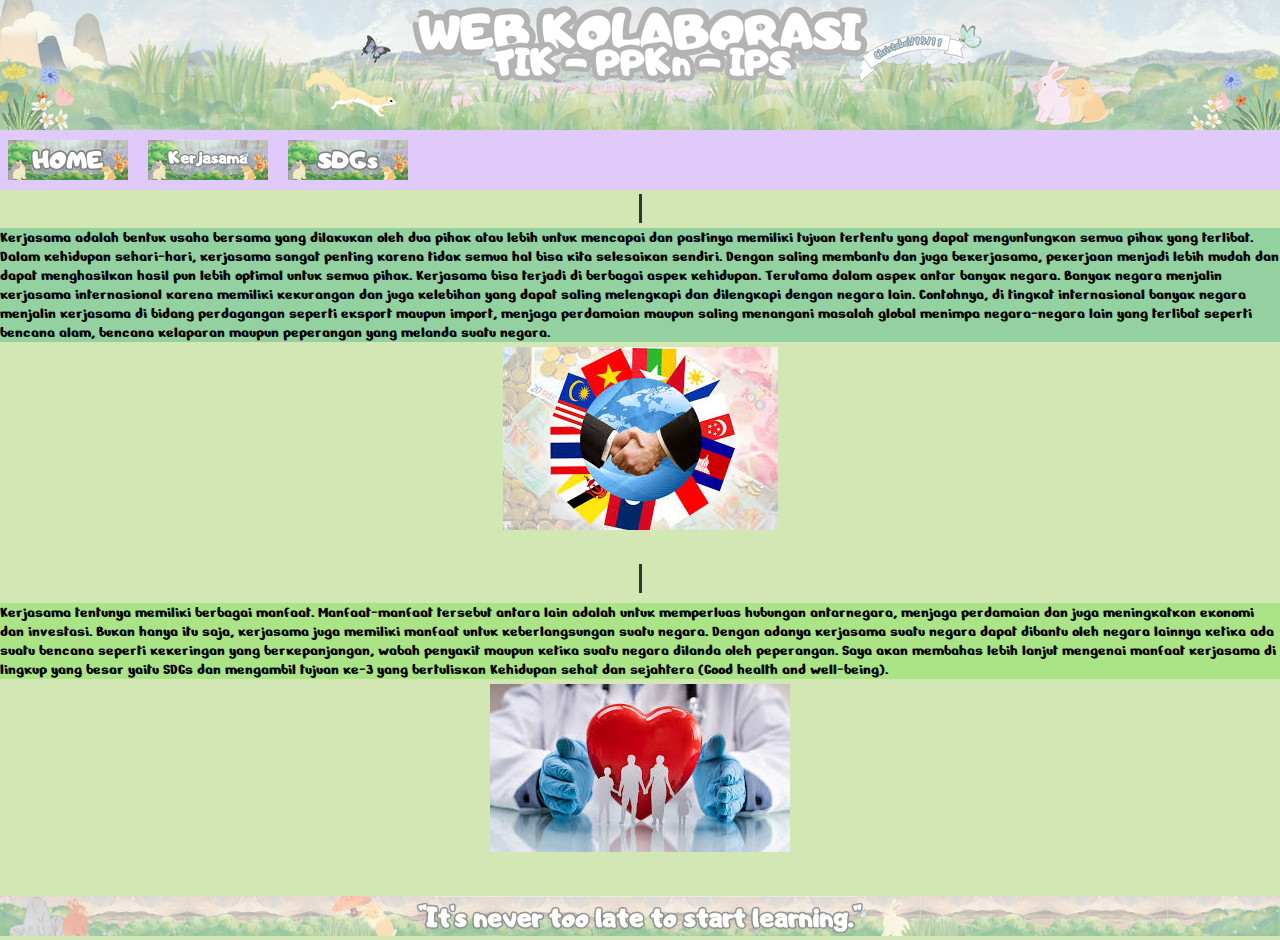
<file: index.html>
<!DOCTYPE html>
<html lang="en"> <!-- Tambahkan deklarasi bahasa -->
<head>
    <meta charset="UTF-8"> <!-- Menambahkan deklarasi karakter -->
    <meta name="viewport" content="width=device-width, initial-scale=1.0"> <!-- Untuk responsivitas -->
    <title>Web Kolaborasi</title>
    <link rel="stylesheet" href="index.css">
</head>

<body>
    <!-- Header -->
    <div class="header">
        <img src="banner web.png" alt="Banner" class="header"> <!-- Alt teks diperbaiki -->
    </div>

    <!-- Navigation Bar -->
    <div>
        <ul>
            <li><a href="home.html"><img src="Button.png" alt="Home"></a></li> 
            <li>
                <a href="#"><img src="Button (1).png" alt="Dropdown"></a> 
                <ul class="dropdown">
                    <li><a class="active" href="bilateral.html"><img src="Button (2).png" alt="Submenu 1"></a></li> 
                    <li><a class="active" href="regional.html"><img src="Button (3).png" alt="Submenu 2"></a></li>
                    <li><a class="active" href=""><img src="Button (4).png" alt="Submenu 3"></a></li>
                </ul>
            </li>
            <li><a href="sdgs.html"><img src="Button (5).png" alt="Sdgs"></a></li> 
        </ul>
    </div>

    <!-- Content Area -->
    <div class="content">
        <div class="column">
            <center><div class="typing-effect">  Kerjasama itu Apa sihh??</div></center>
            <p class="p1">Kerjasama adalah bentuk usaha bersama yang dilakukan oleh dua pihak atau lebih untuk mencapai dan pastinya memiliki tujuan tertentu yang dapat menguntungkan semua pihak yang terlibat. 
                Dalam kehidupan sehari-hari, kerjasama sangat penting karena tidak semua hal bisa kita selesaikan sendiri.
                Dengan saling membantu dan juga bekerjasama, pekerjaan menjadi lebih mudah dan dapat menghasilkan hasil pun lebih optimal untuk semua pihak. Kerjasama bisa terjadi di berbagai aspek kehidupan. 
                Terutama dalam aspek antar banyak negara. Banyak negara menjalin kerjasama internasional karena memiliki kekurangan dan juga kelebihan yang dapat saling melengkapi dan dilengkapi dengan negara lain. 
                Contohnya, di tingkat internasional banyak negara menjalin kerjasama  di bidang perdagangan seperti eksport maupun import, menjaga perdamaian maupun saling menangani
                masalah global menimpa negara-negara lain yang terlibat seperti bencana alam, bencana kelaparan maupun peperangan yang melanda suatu negara. 
                <center><img class="oo" src="kerjasama.jpeg" alt=""></center>
            </p>

            <center><div class="typing-effect2">  Manfaat Kerjasama itu Apa sih??</div></center>
            <p class="p4">Kerjasama tentunya memiliki berbagai manfaat. Manfaat-manfaat tersebut antara lain adalah untuk memperluas hubungan antarnegara, menjaga perdamaian dan juga meningkatkan ekonomi dan investasi. Bukan hanya
                itu saja, kerjasama juga memiliki manfaat untuk keberlangsungan suatu negara. Dengan adanya kerjasama suatu negara dapat dibantu oleh negara lainnya ketika ada suatu bencana seperti kekeringan yang berkepanjangan, 
                wabah penyakit maupun ketika suatu negara dilanda oleh peperangan. Saya akan membahas lebih lanjut mengenai manfaat kerjasama di lingkup yang besar yaitu SDGs dan mengambil tujuan ke-3 yang bertuliskan Kehidupan sehat dan sejahtera
                (Good health and well-being).
                <center><img class="ii" src="health.jpeg" alt="" class="sehat"></center>
            </p>
        </div>
    </div>

    <!-- Footer -->
    <div class="footer">
        <img src="footer.png" alt="" class="footer"> 
    </div>
</body>
</html>
</file>
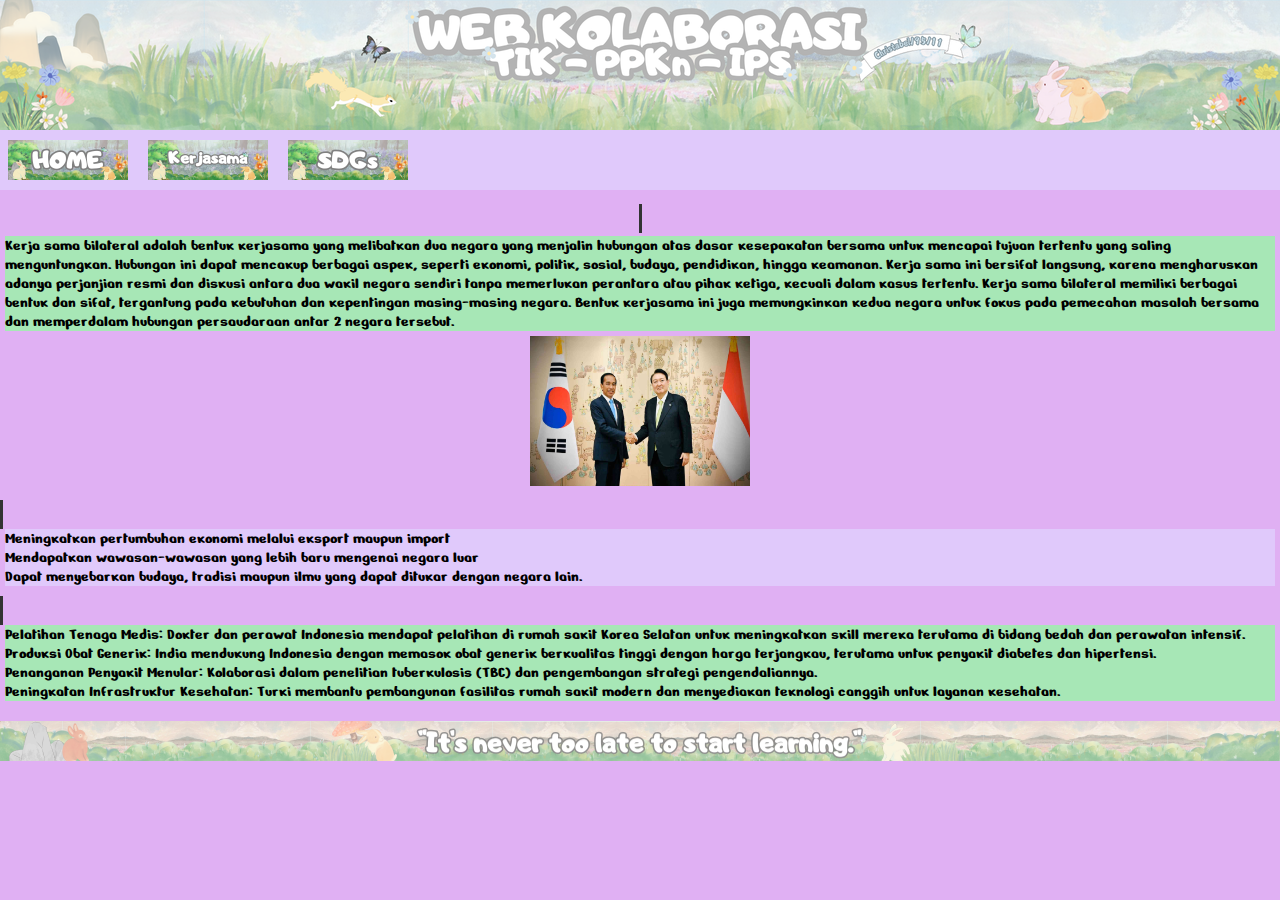
<file: bilateral.html>
<!DOCTYPE html>
<html lang="en"> <!-- Tambahkan deklarasi bahasa -->
<head>
    <meta charset="UTF-8"> <!-- Menambahkan deklarasi karakter -->
    <meta name="viewport" content="width=device-width, initial-scale=1.0"> <!-- Untuk responsivitas -->
    <title>Web Kolaborasi</title>
    <link rel="stylesheet" href="bilateral.css">
</head>

<body>
    <!-- Header -->
    <div class="header">
        <img src="banner web.png" alt="Banner" class="header"> <!-- Alt teks diperbaiki -->
    </div>

    <!-- Navigation Bar -->
    <div>
        <ul>
            <li><a href="home.html"><img src="Button.png" alt="Home"></a></li> 
            <li>
                <a href="#"><img src="Button (1).png" alt="Dropdown"></a> 
                <ul class="dropdown">
                    <li><a class="active" href="bilateral.html"><img src="Button (2).png" alt="Submenu 1"></a></li> 
                    <li><a class="active" href="regional.html"><img src="Button (3).png" alt="Submenu 2"></a></li>
                    <li><a class="active" href=""><img src="Button (4).png" alt="Submenu 3"></a></li>
                </ul>
            </li>
            <li><a href="sdgs.html"><img src="Button (5).png" alt="Contact"></a></li> 
        </ul>
    </div>

    <!-- Content Area -->
    <div class="content">
        <div class="column">
            <center><div class="typing-effect2">  Apa itu Kerjasama Bilateral?</div></center>
            <p class="p1">Kerja sama bilateral adalah bentuk kerjasama yang melibatkan dua negara yang menjalin hubungan atas dasar kesepakatan bersama untuk mencapai tujuan tertentu yang saling menguntungkan. 
                Hubungan ini dapat mencakup berbagai aspek, seperti ekonomi, politik, sosial, budaya, pendidikan, hingga keamanan. Kerja sama ini bersifat langsung, karena mengharuskan adanya perjanjian resmi 
                dan diskusi antara dua wakil negara sendiri tanpa memerlukan perantara atau pihak ketiga, kecuali dalam kasus tertentu. Kerja sama bilateral memiliki berbagai bentuk dan sifat, tergantung pada kebutuhan dan 
                kepentingan masing-masing negara. Bentuk kerjasama ini juga memungkinkan kedua negara untuk fokus pada pemecahan masalah bersama dan memperdalam hubungan persaudaraan antar 2 negara tersebut. 
            </p>
            <center><img class="bil" src="bilbil.jpeg" alt=""></center>
            <div class="typing-effect">Manfaat-Manfaat Kerjasama Bilateral:</div>
            <li class="li1">Meningkatkan pertumbuhan ekonomi melalui eksport maupun import</li>
            <li class="li1">Mendapatkan wawasan-wawasan yang lebih baru mengenai negara luar</li>
            <li class="li1">Dapat menyebarkan budaya, tradisi maupun ilmu yang dapat ditukar dengan negara lain.</li>

            <div class="typing-effect">Contoh-contohnya:</div>
            <li class="li2">Pelatihan Tenaga Medis: Dokter dan perawat Indonesia mendapat pelatihan di rumah sakit Korea Selatan untuk meningkatkan skill mereka terutama di bidang bedah dan perawatan intensif.</li>
            <li class="li2">Produksi Obat Generik: India mendukung Indonesia dengan memasok obat generik berkualitas tinggi dengan harga terjangkau, terutama untuk penyakit diabetes dan hipertensi.</li>
            <li class="li2">Penanganan Penyakit Menular: Kolaborasi dalam penelitian tuberkulosis (TBC) dan pengembangan strategi pengendaliannya.</li>
            <li class="li2">Peningkatan Infrastruktur Kesehatan: Turki membantu pembangunan fasilitas rumah sakit modern dan menyediakan teknologi canggih untuk layanan kesehatan.</li>
        </div>
    </div>

    <!-- Footer -->
    <div class="footer">
        <img src="footer.png" alt="" class="footer"> 
    </div>
</body>
</html>
</file>
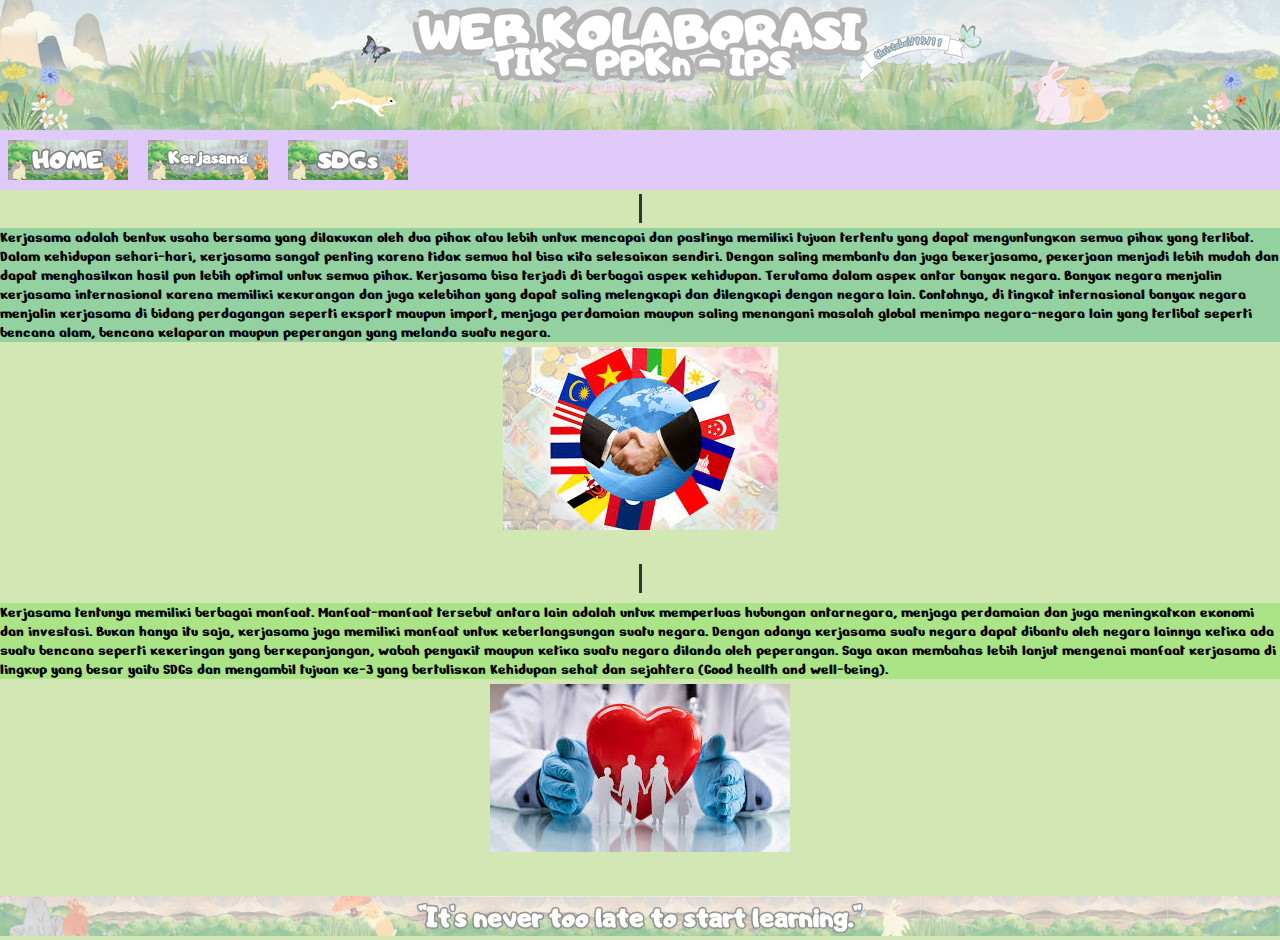
<file: home.html>
<!DOCTYPE html>
<html lang="en"> <!-- Tambahkan deklarasi bahasa -->
<head>
    <meta charset="UTF-8"> <!-- Menambahkan deklarasi karakter -->
    <meta name="viewport" content="width=device-width, initial-scale=1.0"> <!-- Untuk responsivitas -->
    <title>Web Kolaborasi</title>
    <link rel="stylesheet" href="index.css">
</head>

<body>
    <!-- Header -->
    <div class="header">
        <img src="banner web.png" alt="Banner" class="header"> <!-- Alt teks diperbaiki -->
    </div>

    <!-- Navigation Bar -->
    <div>
        <ul>
            <li><a href="home.html"><img src="Button.png" alt="Home"></a></li> 
            <li>
                <a href="#"><img src="Button (1).png" alt="Dropdown"></a> 
                <ul class="dropdown">
                    <li><a class="active" href="bilateral.html"><img src="Button (2).png" alt="Submenu 1"></a></li> 
                    <li><a class="active" href="regional.html"><img src="Button (3).png" alt="Submenu 2"></a></li>
                    <li><a class="active" href=""><img src="Button (4).png" alt="Submenu 3"></a></li>
                </ul>
            </li>
            <li><a href="sdgs.html"><img src="Button (5).png" alt="Contact"></a></li> 
        </ul>
    </div>

    <!-- Content Area -->
    <div class="content">
        <div class="column">
            <center><div class="typing-effect">  Kerjasama itu Apa sihh??</div></center>
            <p class="p1">Kerjasama adalah bentuk usaha bersama yang dilakukan oleh dua pihak atau lebih untuk mencapai dan pastinya memiliki tujuan tertentu yang dapat menguntungkan semua pihak yang terlibat. 
                Dalam kehidupan sehari-hari, kerjasama sangat penting karena tidak semua hal bisa kita selesaikan sendiri.
                Dengan saling membantu dan juga bekerjasama, pekerjaan menjadi lebih mudah dan dapat menghasilkan hasil pun lebih optimal untuk semua pihak. Kerjasama bisa terjadi di berbagai aspek kehidupan. 
                Terutama dalam aspek antar banyak negara. Banyak negara menjalin kerjasama internasional karena memiliki kekurangan dan juga kelebihan yang dapat saling melengkapi dan dilengkapi dengan negara lain. 
                Contohnya, di tingkat internasional banyak negara menjalin kerjasama  di bidang perdagangan seperti eksport maupun import, menjaga perdamaian maupun saling menangani
                masalah global menimpa negara-negara lain yang terlibat seperti bencana alam, bencana kelaparan maupun peperangan yang melanda suatu negara. 
                <center><img class="oo" src="kerjasama.jpeg" alt=""></center>
            </p>

            <center><div class="typing-effect2">  Manfaat Kerjasama itu Apa sih??</div></center>
            <p class="p4">Kerjasama tentunya memiliki berbagai manfaat. Manfaat-manfaat tersebut antara lain adalah untuk memperluas hubungan antarnegara, menjaga perdamaian dan juga meningkatkan ekonomi dan investasi. Bukan hanya
                itu saja, kerjasama juga memiliki manfaat untuk keberlangsungan suatu negara. Dengan adanya kerjasama suatu negara dapat dibantu oleh negara lainnya ketika ada suatu bencana seperti kekeringan yang berkepanjangan, 
                wabah penyakit maupun ketika suatu negara dilanda oleh peperangan. Saya akan membahas lebih lanjut mengenai manfaat kerjasama di lingkup yang besar yaitu SDGs dan mengambil tujuan ke-3 yang bertuliskan Kehidupan sehat dan sejahtera
                (Good health and well-being).
                <center><img class="ii" src="health.jpeg" alt="" class="sehat"></center>
            </p>
        </div>
    </div>

    <!-- Footer -->
    <div class="footer">
        <img src="footer.png" alt="" class="footer"> 
    </div>
</body>
</html>
</file>
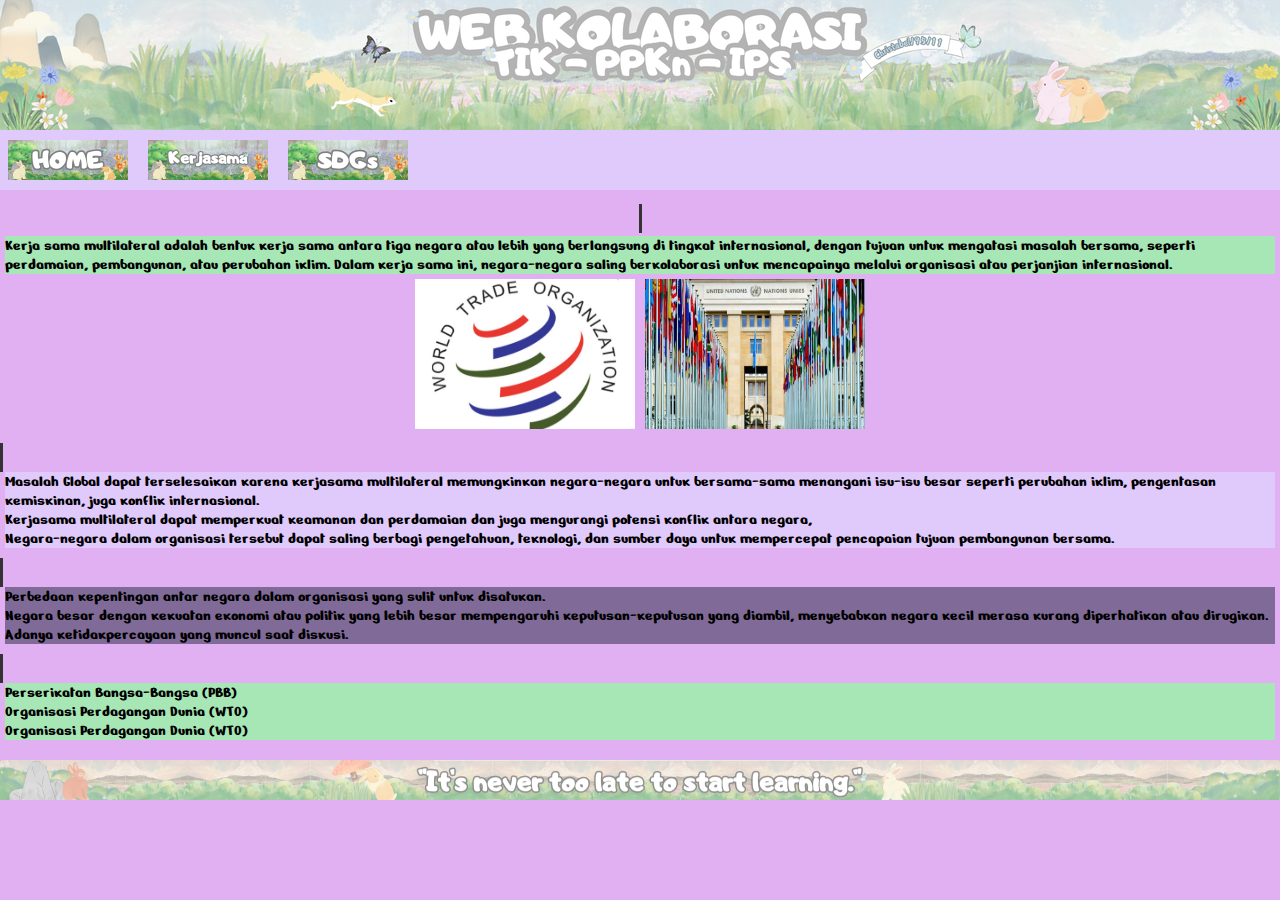
<file: multilateral.html>
<!DOCTYPE html>
<html lang="en"> <!-- Tambahkan deklarasi bahasa -->
<head>
    <meta charset="UTF-8"> <!-- Menambahkan deklarasi karakter -->
    <meta name="viewport" content="width=device-width, initial-scale=1.0"> <!-- Untuk responsivitas -->
    <title>Web Kolaborasi</title>
    <link rel="stylesheet" href="bilateral.css">
</head>

<body>
    <!-- Header -->
    <div class="header">
        <img src="banner web.png" alt="Banner" class="header"> <!-- Alt teks diperbaiki -->
    </div>

    <!-- Navigation Bar -->
    <div>
        <ul>
            <li><a href="home.html"><img src="Button.png" alt="Home"></a></li> 
            <li>
                <a href="#"><img src="Button (1).png" alt="Dropdown"></a> 
                <ul class="dropdown">
                    <li><a class="active" href="bilateral.html"><img src="Button (2).png" alt="Submenu 1"></a></li> 
                    <li><a class="active" href="regional.html"><img src="Button (3).png" alt="Submenu 2"></a></li>
                    <li><a class="active" href=""><img src="Button (4).png" alt="Submenu 3"></a></li>
                </ul>
            </li>
            <li><a href="sdgs.html"><img src="Button (5).png" alt="Contact"></a></li> 
        </ul>
    </div>

    <!-- Content Area -->
    <div class="content">
        <div class="column">
            <center><div class="typing-effect2">  Apa itu Kerjasama Multilateral?</div></center>
            <p class="p1">Kerja sama multilateral adalah bentuk kerja sama antara tiga negara atau lebih yang berlangsung di tingkat internasional, 
                dengan tujuan untuk mengatasi masalah bersama, seperti perdamaian, pembangunan, atau perubahan iklim. Dalam kerja sama ini, 
                negara-negara saling berkolaborasi untuk mencapainya melalui organisasi atau perjanjian internasional.</p>
            <center><img class="bil" src="WTO.jpg" alt=""><img class="bil" src="PBB.jpeg" alt=""></center>
            <div class="typing-effect">Manfaat-Manfaat Kerjasama Multilateral:</div>
            <li class="li1">Masalah Global dapat terselesaikan karena kerjasama multilateral memungkinkan negara-negara untuk bersama-sama menangani isu-isu besar seperti perubahan iklim, pengentasan kemiskinan, juga konflik internasional. </li>
            <li class="li1">Kerjasama multilateral dapat memperkuat keamanan dan perdamaian dan juga mengurangi potensi konflik antara negara, </li>
            <li class="li1">Negara-negara dalam organisasi tersebut dapat saling berbagi pengetahuan, teknologi, dan sumber daya untuk mempercepat pencapaian tujuan pembangunan bersama.</li>

            <div class="typing-effect">Tantangan Kerjasama Multilateral:</div>
            <li class="li3">Perbedaan kepentingan antar negara dalam organisasi yang sulit untuk disatukan.</li>
            <li class="li3">Negara besar dengan kekuatan ekonomi atau politik yang lebih besar mempengaruhi keputusan-keputusan yang diambil, menyebabkan negara kecil merasa kurang diperhatikan atau dirugikan.</li>
            <li class="li3">Adanya ketidakpercayaan yang muncul saat diskusi.</li>

            <div class="typing-effect">Contoh-contohnya:</div>
            <li class="li2">Perserikatan Bangsa-Bangsa (PBB)</li>
            <li class="li2">Organisasi Perdagangan Dunia (WTO)</li>
            <li class="li2">Organisasi Perdagangan Dunia (WTO)</li>    
        </div>
    </div>

    <!-- Footer -->
    <div class="footer">
        <img src="footer.png" alt="" class="footer"> 
    </div>
</body>
</html>
</file>
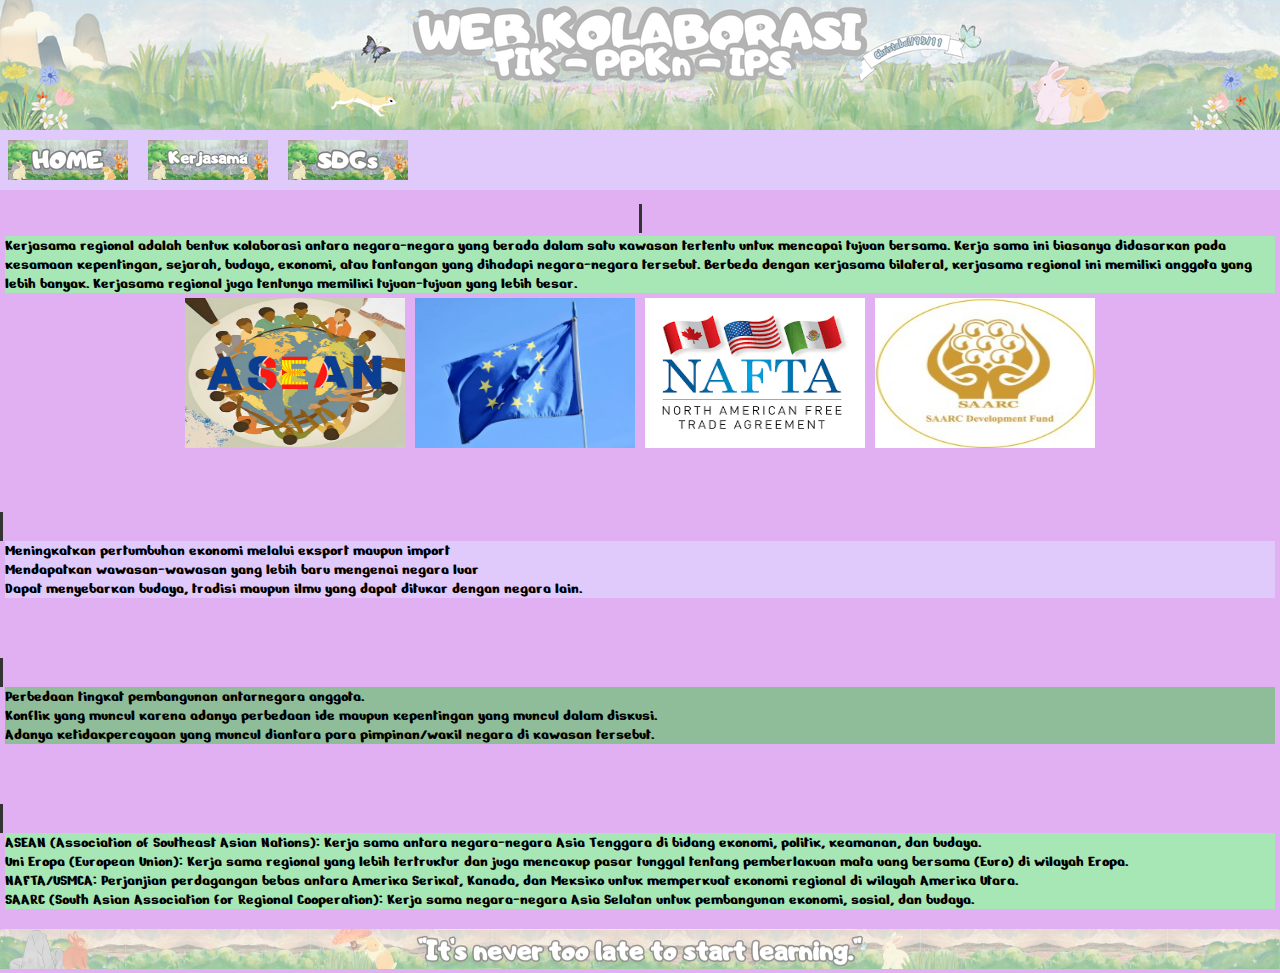
<file: regional.html>
<!DOCTYPE html>
<html lang="en"> <!-- Tambahkan deklarasi bahasa -->
<head>
    <meta charset="UTF-8"> <!-- Menambahkan deklarasi karakter -->
    <meta name="viewport" content="width=device-width, initial-scale=1.0"> <!-- Untuk responsivitas -->
    <title>Web Kolaborasi</title>
    <link rel="stylesheet" href="regional.css"

<body>
    <!-- Header -->
    <div class="header">
        <img src="banner web.png" alt="Banner" class="header"> <!-- Alt teks diperbaiki -->
    </div>

    <!-- Navigation Bar -->
    <div>
        <ul>
            <li><a href="home.html"><img src="Button.png" alt="Home"></a></li> 
            <li>
                <a href="#"><img src="Button (1).png" alt="Dropdown"></a> 
                <ul class="dropdown">
                    <li><a class="active" href="bilateral.html"><img src="Button (2).png" alt="Submenu 1"></a></li> 
                    <li><a class="active" href="regional.html"><img src="Button (3).png" alt="Submenu 2"></a></li>
                    <li><a class="active" href="multilateral.html"><img src="Button (4).png" alt="Submenu 3"></a></li>
                </ul>
            </li>
            <li><a href="#"><img src="Button (5).png" alt="Contact"></a></li> 
        </ul>
    </div>

    <!-- Content Area -->
    <div class="content">
        <div class="column">
            <center><div class="typing-effect2">  Apa itu Kerjasama Regional?</div></center>
            <p class="p1">Kerjasama regional adalah bentuk kolaborasi antara negara-negara yang berada dalam satu kawasan tertentu untuk mencapai tujuan bersama. 
                Kerja sama ini biasanya didasarkan pada kesamaan kepentingan, sejarah, budaya, ekonomi, atau tantangan yang dihadapi negara-negara tersebut. 
                Berbeda dengan kerjasama bilateral, kerjasama regional ini memiliki anggota yang lebih banyak. Kerjasama regional juga tentunya memiliki tujuan-tujuan yang lebih besar.
            </p>
            <center><img class="bil" src="asean" alt=""><img class="bil" src="uni.webp" alt=""><img class="bil" src="nafta.png" alt=""><img class="bil" src="saarc.jpeg" alt=""></center>
            <div class="typing-effect">Manfaat-Manfaat Kerjasama Regional:</div>
            <li class="li1">Meningkatkan pertumbuhan ekonomi melalui eksport maupun import</li>
            <li class="li1">Mendapatkan wawasan-wawasan yang lebih baru mengenai negara luar</li>
            <li class="li1">Dapat menyebarkan budaya, tradisi maupun ilmu yang dapat ditukar dengan negara lain.</li>

            <div class="typing-effect">Tantangan Kerjasama Regional:</div>
            <li class="li3">Perbedaan tingkat pembangunan antarnegara anggota.</li>
            <li class="li3">Konflik yang muncul karena adanya perbedaan ide maupun kepentingan yang muncul dalam diskusi.</li>
            <li class="li3">Adanya ketidakpercayaan yang muncul diantara para pimpinan/wakil negara di kawasan tersebut.</li>

            <div class="typing-effect">Contoh-contohnya:</div>
            <li class="li2">ASEAN (Association of Southeast Asian Nations): Kerja sama antara negara-negara Asia Tenggara di bidang ekonomi, politik, keamanan, dan budaya.</li>
            <li class="li2">Uni Eropa (European Union): Kerja sama regional yang lebih tertruktur dan juga mencakup pasar tunggal tentang pemberlakuan mata uang bersama (Euro) di wilayah Eropa.</li>
            <li class="li2">NAFTA/USMCA: Perjanjian perdagangan bebas antara Amerika Serikat, Kanada, dan Meksiko untuk memperkuat ekonomi regional di wilayah Amerika Utara.</li>
            <li class="li2">SAARC (South Asian Association for Regional Cooperation):  Kerja sama negara-negara Asia Selatan untuk pembangunan ekonomi, sosial, dan budaya.</li>
        </div>
    </div>

    <!-- Footer -->
    <div class="footer">
        <img src="footer.png" alt="" class="footer"> 
    </div>
</body>
</html>
</file>
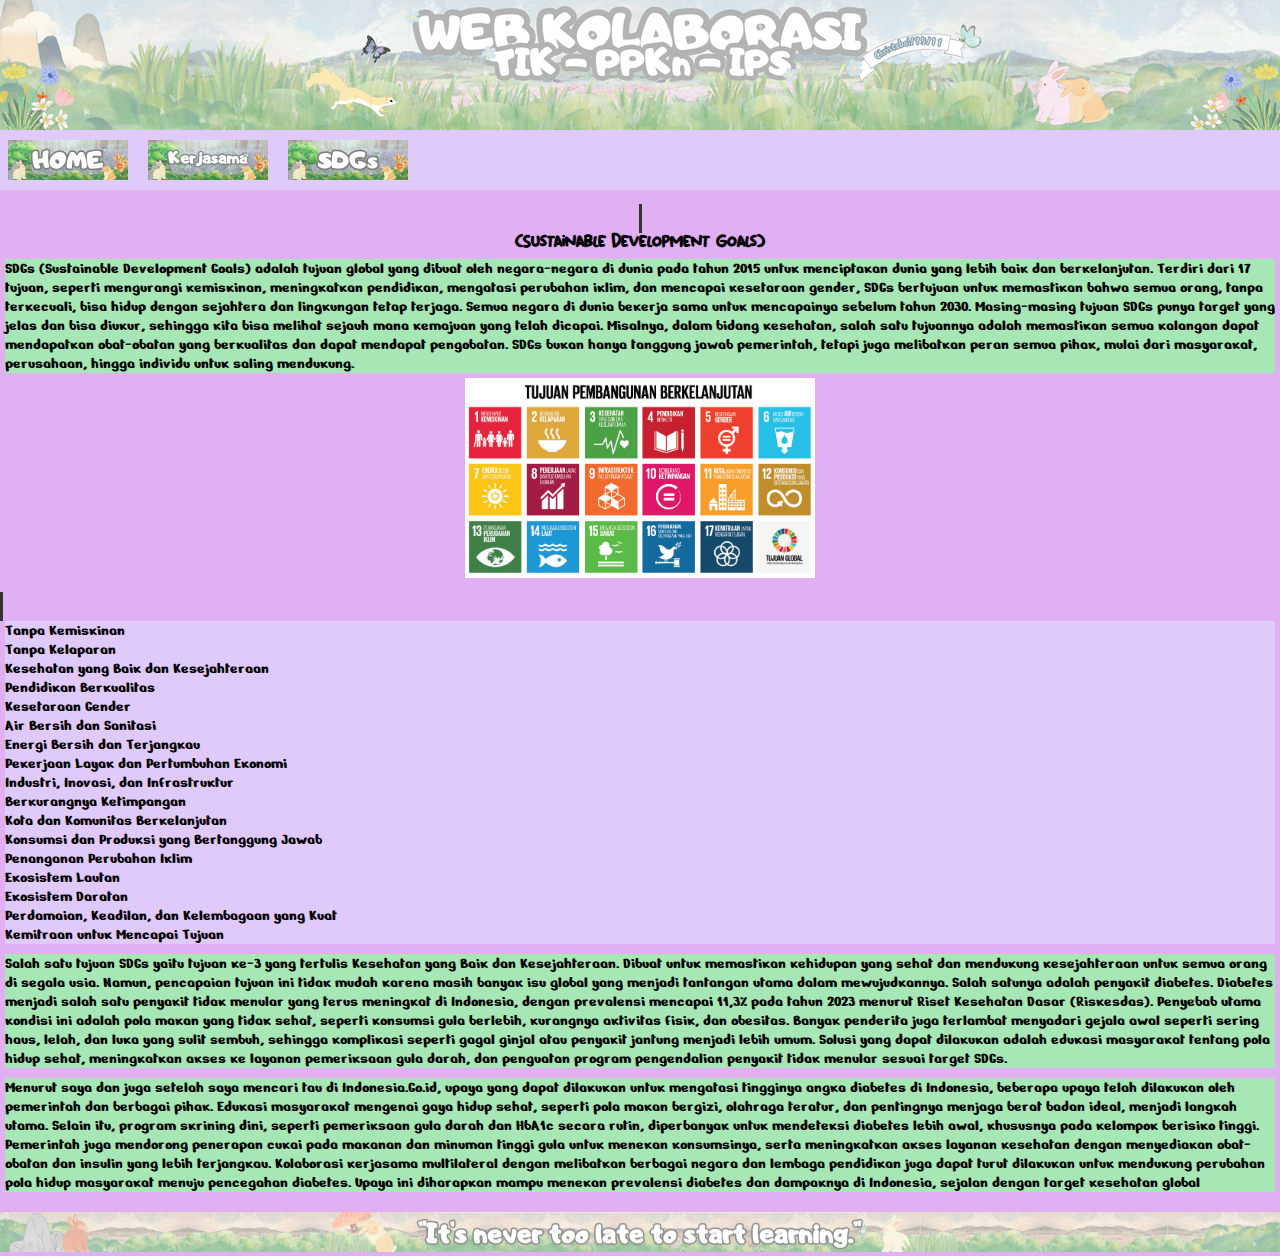
<file: sdgs.html>
<!DOCTYPE html>
<html lang="en"> <!-- Tambahkan deklarasi bahasa -->
<head>
    <meta charset="UTF-8"> <!-- Menambahkan deklarasi karakter -->
    <meta name="viewport" content="width=device-width, initial-scale=1.0"> <!-- Untuk responsivitas -->
    <title>Web Kolaborasi</title>
    <link rel="stylesheet" href="sdgs.css">
</head>

<body>
    <!-- Header -->
    <div class="header">
        <img src="banner web.png" alt="Banner" class="header"> <!-- Alt teks diperbaiki -->
    </div>

    <!-- Navigation Bar -->
    <div>
        <ul>
            <li><a href="home.html"><img src="Button.png" alt="Home"></a></li> 
            <li>
                <a href="#"><img src="Button (1).png" alt="Dropdown"></a> 
                <ul class="dropdown">
                    <li><a class="active" href="bilateral.html"><img src="Button (2).png" alt="Submenu 1"></a></li> 
                    <li><a class="active" href="regional.html"><img src="Button (3).png" alt="Submenu 2"></a></li>
                    <li><a class="active" href="multilateral.html"><img src="Button (4).png" alt="Submenu 3"></a></li>
                </ul>
            </li>
            <li><a href="sdgs.html"><img src="Button (5).png" alt="Contact"></a></li> 
        </ul>
    </div>

    <!-- Content Area -->
    <div class="content">
        <div class="column">
            <center><div class="typing-effect2">SDGS</div></center>
            <center><h2 class="hh">(Sustainable Development Goals)</h2></center>
            <p class="p1">SDGs (Sustainable Development Goals) adalah tujuan global yang dibuat oleh negara-negara di dunia pada tahun 2015 untuk menciptakan dunia yang lebih baik dan berkelanjutan. 
                Terdiri dari 17 tujuan, seperti mengurangi kemiskinan, meningkatkan pendidikan, mengatasi perubahan iklim, dan mencapai kesetaraan gender, SDGs bertujuan untuk memastikan bahwa semua orang, tanpa terkecuali, 
                bisa hidup dengan sejahtera dan lingkungan tetap terjaga. Semua negara di dunia bekerja sama untuk mencapainya sebelum tahun 2030. Masing-masing tujuan SDGs punya target yang jelas dan bisa diukur, sehingga kita bisa melihat sejauh mana kemajuan yang telah dicapai. Misalnya, dalam bidang kesehatan, salah satu tujuannya adalah memastikan semua kalangan dapat mendapatkan obat-obatan yang berkualitas dan dapat mendapat pengobatan. SDGs bukan hanya tanggung jawab pemerintah, tetapi juga melibatkan peran semua pihak, 
                mulai dari masyarakat, perusahaan, hingga individu untuk saling mendukung.</p>
                <center><img class="bil" src="SDGs.jpg" alt=""></center>
                <div class="typing-effect">Tujuan-tujuan SDGs</div>
            <li class="li1">Tanpa Kemiskinan</li>
            <li class="li1">Tanpa Kelaparan</li>
            <li class="li1">Kesehatan yang Baik dan Kesejahteraan</li>
            <li class="li1">Pendidikan Berkualitas</li>
            <li class="li1">Kesetaraan Gender</li>
            <li class="li1">Air Bersih dan Sanitasi</li>
            <li class="li1">Energi Bersih dan Terjangkau</li>
            <li class="li1">Pekerjaan Layak dan Pertumbuhan Ekonomi</li>
            <li class="li1">Industri, Inovasi, dan Infrastruktur</li>
            <li class="li1">Berkurangnya Ketimpangan</li>
            <li class="li1">Kota dan Komunitas Berkelanjutan</li>
            <li class="li1">Konsumsi dan Produksi yang Bertanggung Jawab</li>
            <li class="li1">Penanganan Perubahan Iklim</li>
            <li class="li1">Ekosistem Lautan</li>
            <li class="li1">Ekosistem Daratan</li>
            <li class="li1">Perdamaian, Keadilan, dan Kelembagaan yang Kuat</li>
            <li class="li1">Kemitraan untuk Mencapai Tujuan</li>

            <p class="p1">Salah satu tujuan SDGs yaitu  tujuan ke-3 yang tertulis Kesehatan yang Baik dan Kesejahteraan. Dibuat untuk memastikan kehidupan yang sehat dan mendukung kesejahteraan untuk semua orang di segala usia. 
                Namun, pencapaian tujuan ini tidak mudah karena masih banyak isu global yang menjadi tantangan utama dalam mewujudkannya. Salah satunya adalah penyakit diabetes. Diabetes menjadi salah satu penyakit tidak menular yang terus meningkat di Indonesia, 
                dengan prevalensi mencapai 11,3% pada tahun 2023 menurut Riset Kesehatan Dasar (Riskesdas). Penyebab utama kondisi ini adalah pola makan yang tidak sehat, 
                seperti konsumsi gula berlebih, kurangnya aktivitas fisik, dan obesitas. Banyak penderita juga terlambat menyadari gejala awal seperti sering haus, lelah, dan luka yang sulit sembuh, sehingga komplikasi seperti gagal ginjal atau 
                penyakit jantung menjadi lebih umum. Solusi yang dapat dilakukan adalah edukasi masyarakat tentang pola hidup sehat, meningkatkan akses ke layanan pemeriksaan gula darah, dan penguatan program pengendalian penyakit tidak menular sesuai target SDGs.</p>

                <p class="p2">Menurut saya dan juga setelah saya mencari tau di Indonesia.Go.id, upaya yang dapat dilakukan untuk mengatasi tingginya angka diabetes di Indonesia, beberapa upaya telah dilakukan oleh pemerintah dan berbagai pihak. 
                    Edukasi masyarakat mengenai gaya hidup sehat, seperti pola makan bergizi, olahraga teratur, dan pentingnya menjaga berat badan ideal, menjadi langkah utama. Selain itu, program skrining dini, 
                    seperti pemeriksaan gula darah dan HbA1c secara rutin, diperbanyak untuk mendeteksi diabetes lebih awal, khususnya pada kelompok berisiko tinggi. 
                    Pemerintah juga mendorong penerapan cukai pada makanan dan minuman tinggi gula untuk menekan konsumsinya, serta meningkatkan akses layanan kesehatan dengan menyediakan obat-obatan dan insulin yang lebih terjangkau.
                    Kolaborasi kerjasama multilateral dengan melibatkan berbagai negara dan lembaga pendidikan juga dapat turut dilakukan untuk mendukung perubahan pola hidup masyarakat menuju pencegahan diabetes. 
                    Upaya ini diharapkan mampu menekan prevalensi diabetes dan dampaknya di Indonesia, sejalan dengan target kesehatan global</p>
        </div>
    </div>

    <!-- Footer -->
    <div class="footer">
        <img src="footer.png" alt="" class="footer"> 
    </div>
</body>
</html>
</file>
<file: index.css>
*{
    margin: 0px;
    padding:0px;
}

body{
    background-color:rgb(211, 231, 180) ;
}

.header{
width: 1280px;
}

.footer{
    margin-top: 20px;
}

/*Kode CSS Navigator*/
ul{
    list-style:none;
    background: #e0c9fb;
    margin-top: -4px;
    position:absolute;
    width: 1290px;
    height: 60px;
} 

ul li{
    display: inline-block ;
    position: relative;
    height: 60px;
    padding: 10px 8px;
}

ul li a{
    padding: 10px 0px;
    text-align: center;
}

ul a:hover{
    background-color: #acefbc;
}

/* Kode css dropdown */
ul li ul.dropdown li{
    display: block;
}

ul li ul.dropdown{
    background:#b595db;
    position: absolute;
    display: none;
    width: auto;
    height: auto;
    margin: 0px 0px;
}

ul li:hover ul.dropdown{
    display: block;
}

.h1{
    margin-top: 70px;
    font-family: "Magic";
    font-size: large;
}

.p1{
    margin-top: 5px;
    font-family: "NerkoOne-Regular";
    background-color: #93d1a1;
}

.p4{
    margin-top: 10px;
    font-family: "NerkoOne-Regular";
    background-color: #aae486;
}

.oo{
    margin-top: 5px;
} 

.ii{
    margin-top: 5px;
} 

@font-face{
    font-family:"Magic";
    src: url(Magic\ Retro.ttf);
}

@font-face{
    font-family:"NerkoOne-Regular";
    src: url(NerkoOne-Regular.ttf);
}

@font-face{
    font-family:"Juni";
    src: url(JunigardenSerif_PERSONAL_USE_ONLY.otf);
}

.typing-effect {
    margin-top: 60px;
    font-size: 1.5em;
    font-family: "Juni";
    overflow: hidden; /* Memastikan teks di luar area tersembunyi */
    border-right: .15em solid #333; /* Efek kursor */
    white-space: nowrap; /* Menjaga teks tetap di satu baris */
    width: 0; /* Awal width */
    animation: typing 4s steps(30, end) forwards, blink .5s step-end infinite alternate;
  }

  .typing-effect2 {
    margin-top: 30px;
    font-size: 1.5em;
    font-family: "Juni";
    overflow: hidden; /* Memastikan teks di luar area tersembunyi */
    border-right: .15em solid #333; /* Efek kursor */
    white-space: nowrap; /* Menjaga teks tetap di satu baris */
    width: 0; /* Awal width */
    animation: typing 4s steps(30, end) forwards, blink .5s step-end infinite alternate;
  }

  @keyframes typing {
    from {
      width: 0;
    }
    to {
      width: 100%; /* Lebar penuh teks */
    }
  }

  @keyframes blink {
    from {
      border-color: transparent;
    }
    to {
      border-color: black;
    }
  }
</file>
<file: bilateral.css>
*{
    margin: 0px;
    padding:0px;
}

.header{
width: 1280px;
}

.footer{
    margin-top: 10px;
}

body{
    background-color: #e0b0f3;
}

/*Kode CSS Navigator*/
ul{
    list-style:none;
    background: #e0c9fb;
    margin-top: -4px;
    position: absolute;
    width: 1290px;
    height: 60px;
} 

ul li{
    display: inline-block ;
    position: relative;
    height: 60px;
    padding: 10px 8px;
}

ul li a{
    padding: 10px 0px;
    text-align: center;
}

ul a:hover{
    background-color: #8fd29f;
}

/* Kode css dropdown */
ul li ul.dropdown li{
    display: block;
}

ul li ul.dropdown{
    background:#b595db;
    position: absolute;
    display: none;
    width: auto;
    height: auto;
    margin: 0px 0px;
}

ul li:hover ul.dropdown{
    display: block;
}

.h3{
    margin-top: 70px;
    font-family: "Juni";
    font-size: larger;
}

.h4{
    font-family: "Juni";
    font-size: larger;
    margin-top: 5px; 
}

.p1{
    margin-top: 3px;
    font-family: "Nerko";
    background-color: #a7e7b6;
    margin-left: 5px;
    margin-right: 5px;
}

.li1{
    font-family: "Nerko";
    background-color: #e0c9fb;
    margin-left: 5px;
    margin-right: 5px;
}

.li3{
    font-family: "Nerko";
    background-color: #806b98;
    margin-left: 5px;
    margin-right: 5px;
}

.bil{
    margin-top: 5px;
    width: 220px;
    height: 150px;
    margin-left: 5px;
    margin-right: 5px;
}

.li2{
    font-family: "Nerko";
    background-color:#a7e7b6 ;
    margin-left: 5px;
    margin-right: 5px;
}

@font-face{
    font-family:"Juni";
    src: url(JunigardenSerif_PERSONAL_USE_ONLY.otf);
}

@font-face{
    font-family:"Magic";
    src: url(Magic\ Retro.ttf);
}

@font-face{
    font-family:"RubikBubbles";
    src: url(RubikBubbles-Regular.ttf);
}

@font-face{
    font-family:"Nerko";
    src: url(NerkoOne-Regular.ttf);
}

.typing-effect {
    margin-top: 10px;
    font-size: 1.5em;
    font-family: "Juni";
    overflow: hidden; /* Memastikan teks di luar area tersembunyi */
    border-right: .15em solid #333; /* Efek kursor */
    white-space: nowrap; /* Menjaga teks tetap di satu baris */
    width: 0; /* Awal width */
    animation: typing 4s steps(30, end) forwards, blink .5s step-end infinite alternate;
  }

  .typing-effect2 {
    margin-top: 70px;
    font-size: 1.5em;
    font-family: "Juni";
    overflow: hidden; /* Memastikan teks di luar area tersembunyi */
    border-right: .15em solid #333; /* Efek kursor */
    white-space: nowrap; /* Menjaga teks tetap di satu baris */
    width: 0; /* Awal width */
    animation: typing 4s steps(30, end) forwards, blink .5s step-end infinite alternate;
  }

  @keyframes typing {
    from {
      width: 0;
    }
    to {
      width: 100%; /* Lebar penuh teks */
    }
  }

  @keyframes blink {
    from {
      border-color: transparent;
    }
    to {
      border-color: black;
    }
  }
</file>
<file: regional.css>
*{
    margin: 0px;
    padding:0px;
}

.header{
width: 1280px;
}

.footer{
    margin-top: 10px;
}

body{
    background-color: #e0b0f3;
}

/*Kode CSS Navigator*/
ul{
    list-style:none;
    background: #e0c9fb;
    margin-top: -4px;
    position: absolute;
    width: 1290px;
    height: 60px;
} 

ul li{
    display: inline-block ;
    position: relative;
    height: 60px;
    padding: 10px 8px;
}

ul li a{
    padding: 10px 0px;
    text-align: center;
}

ul a:hover{
    background-color: #8fd29f;
}

/* Kode css dropdown */
ul li ul.dropdown li{
    display: block;
}

ul li ul.dropdown{
    background:#b595db;
    position: absolute;
    display: none;
    width: auto;
    height: auto;
    margin: 0px 0px;
}

ul li:hover ul.dropdown{
    display: block;
}

.h3{
    margin-top: 70px;
    font-family: "Juni";
    font-size: larger;
}

.h4{
    font-family: "Juni";
    font-size: larger;
    margin-top: 5px; 
}

.p1{
    margin-top: 3px;
    font-family: "Nerko";
    background-color: #a7e7b6;
    margin-left: 5px;
    margin-right: 5px;
}

.li1{
    font-family: "Nerko";
    background-color: #e0c9fb;
    margin-left: 5px;
    margin-right: 5px;
}

.bil{
    margin-top: 5px;
    width: 220px;
    height: 150px;
    margin-left: 5px;
    margin-right: 5px;
}

.li3{
    font-family: "Nerko";
    background-color:#8fbc99 ;
    margin-left: 5px;
    margin-right: 5px;
}

.li2{
    font-family: "Nerko";
    background-color:#a7e7b6 ;
    margin-left: 5px;
    margin-right: 5px;
}

@font-face{
    font-family:"Juni";
    src: url(JunigardenSerif_PERSONAL_USE_ONLY.otf);
}

@font-face{
    font-family:"Magic";
    src: url(Magic\ Retro.ttf);
}

@font-face{
    font-family:"RubikBubbles";
    src: url(RubikBubbles-Regular.ttf);
}

@font-face{
    font-family:"Nerko";
    src: url(NerkoOne-Regular.ttf);
}

.typing-effect {
    margin-top: 60px;
    font-size: 1.5em;
    font-family: "Juni";
    overflow: hidden; /* Memastikan teks di luar area tersembunyi */
    border-right: .15em solid #333; /* Efek kursor */
    white-space: nowrap; /* Menjaga teks tetap di satu baris */
    width: 0; /* Awal width */
    animation: typing 4s steps(30, end) forwards, blink .5s step-end infinite alternate;
  }

.typing-effect2 {
    margin-top: 70px;
    font-size: 1.5em;
    font-family: "Juni";
    overflow: hidden; /* Memastikan teks di luar area tersembunyi */
    border-right: .15em solid #333; /* Efek kursor */
    white-space: nowrap; /* Menjaga teks tetap di satu baris */
    width: 0; /* Awal width */
    animation: typing 4s steps(30, end) forwards, blink .5s step-end infinite alternate;
  }

  @keyframes typing {
    from {
      width: 0;
    }
    to {
      width: 100%; /* Lebar penuh teks */
    }
  }

  @keyframes blink {
    from {
      border-color: transparent;
    }
    to {
      border-color: black;
    }
  }
</file>
<file: sdgs.css>
*{
    margin: 0px;
    padding:0px;
}

.header{
width: 1280px;
}

.footer{
    margin-top: 10px;
}

body{
    background-color: #e0b0f3;
}

/*Kode CSS Navigator*/
ul{
    list-style:none;
    background: #e0c9fb;
    margin-top: -4px;
    position: absolute;
    width: 1290px;
    height: 60px;
} 

ul li{
    display: inline-block ;
    position: relative;
    height: 60px;
    padding: 10px 8px;
}

ul li a{
    padding: 10px 0px;
    text-align: center;
}

ul a:hover{
    background-color: #8fd29f;
}

/* Kode css dropdown */
ul li ul.dropdown li{
    display: block;
}

ul li ul.dropdown{
    background:#b595db;
    position: absolute;
    display: none;
    width: auto;
    height: auto;
    margin: 0px 0px;
}

ul li:hover ul.dropdown{
    display: block;
}

.h3{
    margin-top: 70px;
    font-family: "Juni";
    font-size: larger;
}

.h4{
    font-family: "Juni";
    font-size: larger;
    margin-top: 5px; 
}

.p1{
    margin-top: 10px;
    font-family: "Nerko";
    background-color: #a7e7b6;
    margin-left: 5px;
    margin-right: 5px;
}

.p2{
    margin-top: 10px;
    font-family: "Nerko";
    background-color: #a7e7b6;
    margin-left: 5px;
    margin-right: 5px;
}

.li1{
    font-family: "Nerko";
    background-color: #e0c9fb;
    margin-left: 5px;
    margin-right: 5px;
}

.bil{
    margin-top: 5px;
    width: 350px;
    height: 200px;
    margin-left: 5px;
    margin-right: 5px;
}

.li2{
    font-family: "Nerko";
    background-color:#a7e7b6 ;
    margin-left: 5px;
    margin-right: 5px;
}
.hh{
    font-family: "cake";
    font-size: medium;
}

@font-face{
    font-family:"Juni";
    src: url(JunigardenSerif_PERSONAL_USE_ONLY.otf);
}

@font-face{
    font-family:"Magic";
    src: url(Magic\ Retro.ttf);
}

@font-face{
    font-family:"RubikBubbles";
    src: url(RubikBubbles-Regular.ttf);
}

@font-face{
    font-family:"Nerko";
    src: url(NerkoOne-Regular.ttf);
}

@font-face {
    font-family:"cake";
    src: url(Mabook.ttf);
}

.typing-effect {
    margin-top: 10px;
    font-size: 1.5em;
    font-family: "Juni";
    overflow: hidden; /* Memastikan teks di luar area tersembunyi */
    border-right: .15em solid #333; /* Efek kursor */
    white-space: nowrap; /* Menjaga teks tetap di satu baris */
    width: 0; /* Awal width */
    animation: typing 4s steps(30, end) forwards, blink .5s step-end infinite alternate;
  }

  .typing-effect2 {
    margin-top: 70px;
    font-size: 1.5em;
    font-family: "Juni";
    overflow: hidden; /* Memastikan teks di luar area tersembunyi */
    border-right: .15em solid #333; /* Efek kursor */
    white-space: nowrap; /* Menjaga teks tetap di satu baris */
    width: 0; /* Awal width */
    animation: typing 4s steps(30, end) forwards, blink .5s step-end infinite alternate;
  }

  @keyframes typing {
    from {
      width: 0;
    }
    to {
      width: 100%; /* Lebar penuh teks */
    }
  }

  @keyframes blink {
    from {
      border-color: transparent;
    }
    to {
      border-color: black;
    }
  }
</file>
